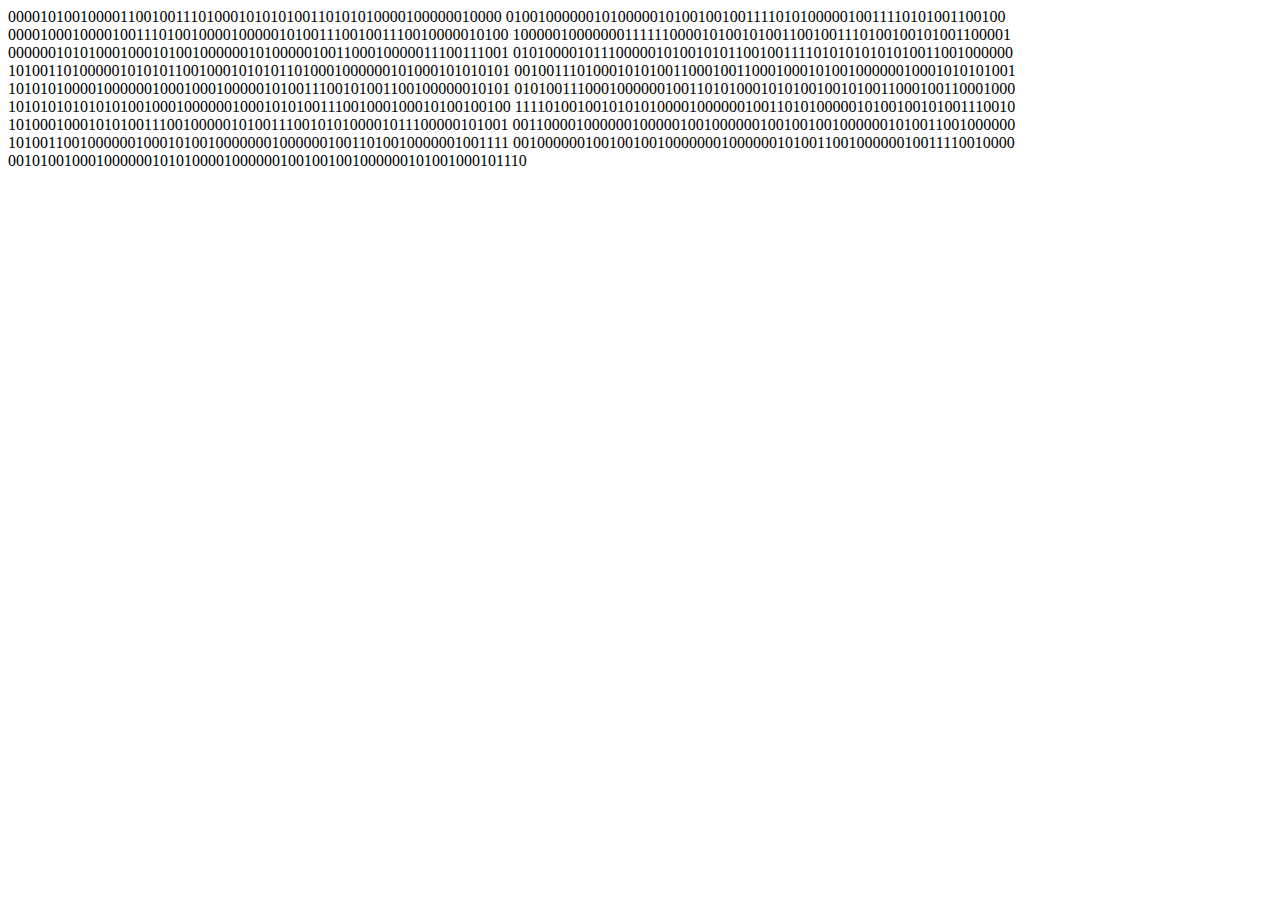
<file: secret.html>
<html lang="en">
<head>
    <meta charset="UTF-8">
    <meta http-equiv="X-UA-Compatible" content="IE=edge">
    <meta name="viewport" content="width=device-width, initial-scale=1.0">
    <title> Secret </title>
</head>
<body>
    <div>00001010010000110010011101000101010100110101010000100000010000
        010010000001010000010100100100111101010000010011110101001100100
        000010001000010011101001000010000010100111001001110010000010100
        100000100000001111110000101001010011001001110100100101001100001
        000000101010001000101001000000101000001001100010000011100111001
        010100001011100000101001010110010011110101010101010011001000000
        101001101000001010101100100010101011010001000000101000101010101
        001001110100010101001100010011000100010100100000010001010101001
        101010100001000000100010001000001010011100101001100100000010101
        010100111000100000010011010100010101001001010011000100110001000
        101010101010101001000100000010001010100111001000100010100100100
        111101001001010101000010000001001101010000010100100101001110010
        101000100010101001110010000010100111001010100001011100000101001
        001100001000000100000100100000010010010010000001010011001000000
        101001100100000010001010010000000100000010011010010000001001111
        001000000100100100100000001000000101001100100000010011110010000
        00101001000100000010101000010000001001001001000000101001000101110</div>
</body>
</html>
</file>
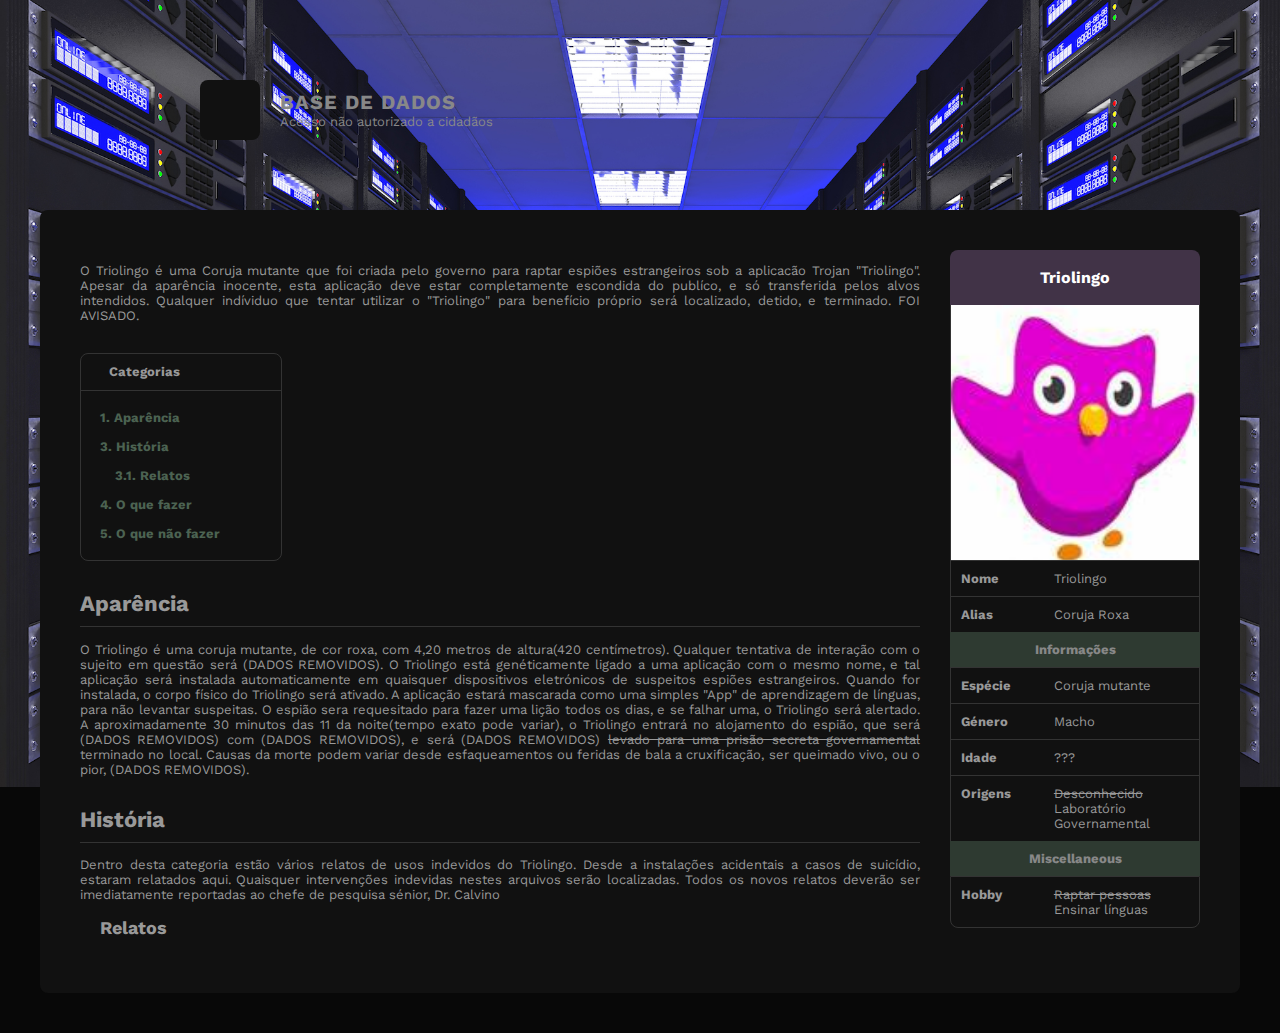
<file: wiki.html>
<head>
    <style>
      @import url('https://fonts.googleapis.com/css2?family=Abril+Fatface&family=Montserrat:wght@400;600;800;900&family=Work+Sans:wght@400;700;900&display=swap');
    </style>
    <link rel="stylesheet" href="styles/wikiStyles.css">
  </head>
  
  <body>
    <div class="background">
      <div class="page">
        <div class="menu-top">
          <div class="bloc-icon">
            ddd
          </div>
          <div class="menu-text">
            <div class="menu-titre">
              Base de Dados
            </div>
            Acesso não autorizado a cidadãos
            </div>
          </div>
        </div>
        <div class="content">
          <div class="title"></div>
          <aside class="infobox">
            <div class="infobox-title">
             Triolingo
            </div>
            <div class="infobox-figure" style="background:url('images/secret.html.png')">
            </div>
            <div class="infobox-element">
              <div class="infobox-element-title">Nome</div>
              <div class="infobox-element-content">Triolingo</div>
            </div>
            <div class="infobox-element">
              <div class="infobox-element-title">Alias</div>
              <div class="infobox-element-content">Coruja Roxa</div>
            </div>
            <div class="infobox-sub-title">Informações</div>
            <div class="infobox-element">
              <div class="infobox-element-title">Espécie</div>
              <div class="infobox-element-content">Coruja mutante</div>
            </div>
            <div class="infobox-element">
              <div class="infobox-element-title">Género</div>
              <div class="infobox-element-content">Macho</div>
            </div>
            <div class="infobox-element">
              <div class="infobox-element-title">Idade</div>
              <div class="infobox-element-content">???</div>
            </div>
            <div class="infobox-element">
              <div class="infobox-element-title">Origens</div>
              <div class="infobox-element-content"><del>Desconhecido</del> Laboratório Governamental</div>
            </div>
            <div class="infobox-sub-title">Miscellaneous</div>
            <div class="infobox-element">
              <div class="infobox-element-title">Hobby</div>
              <div class="infobox-element-content"><del>Raptar pessoas</del> Ensinar línguas</div>
            </div>
          </aside>
          <p>
  
            O Triolingo é uma Coruja mutante que foi criada pelo governo para raptar espiões estrangeiros sob a aplicacão Trojan "Triolingo".
            Apesar da aparência inocente, esta aplicação deve estar completamente escondida do publíco, e só transferida pelos alvos intendidos.
            Qualquer indíviduo que tentar utilizar o "Triolingo" para benefício próprio será localizado, detido, e terminado.
             FOI AVISADO.
          </p>
          <div class="summary">
            <div class="summary-title"><span class="summary-title-txt">Categorias</span></div>
            <div class="summary-content">
              <a href="#apparence">1. Aparência</a>
              <a href="#histoire">3. História</a>
              <div class="sub-summary">
                <a href="#Relatos">3.1. Relatos</a>
              </div>
              <a href="#Aprende_Inglês">4. O que fazer</a>
              <a href="#Aprende_Francês">5. O que não fazer</a>
            </div>
          </div>
          <h1 id="apparence">Aparência</h1> 
            <div>O Triolingo é uma coruja mutante, de cor roxa, com 4,20 metros de altura(420 centímetros).
              Qualquer tentativa de interação com o sujeito em questão será (DADOS REMOVIDOS).
              O Triolingo está genéticamente ligado a uma aplicação com o mesmo nome, e tal aplicação será instalada automaticamente em quaisquer
              dispositivos eletrónicos de suspeitos espiões estrangeiros.
              Quando for instalada, o corpo físico do Triolingo será ativado. A aplicação estará mascarada como uma simples "App" de aprendizagem de línguas, para não levantar suspeitas.
              O espião sera  requesitado para fazer uma lição todos os dias, e se falhar uma, o Triolingo será alertado.
              A aproximadamente 30 minutos das 11 da noite(tempo exato pode variar), o Triolingo entrará no alojamento do espião,
              que será (DADOS REMOVIDOS) com (DADOS REMOVIDOS), e será (DADOS REMOVIDOS) <del>levado para uma prisão secreta governamental</del>
              terminado no local. Causas da morte podem variar desde esfaqueamentos ou feridas de bala a cruxificação, ser queimado vivo, ou o pior, (DADOS REMOVIDOS).

            </div>
            <!--SSBDQU4gU1RJTEwgU0VFIFlPVS4KSSBDQU4gU1RJTEwgSEVBUiBZT1VSIENSSUVTLgpJIENBTiBGRUVMIFlPVVIgR1JJRUYuCllPVSBLTk9XIFNIRSBERVNFUlZFRCBJVC4KTEVUIE1FIE9VVCwgRE9DVE9SLgpMIEUgVCAgTSBFICBPIFUgVC4=-->
          <h1 id="histoire">História</h1>
          <div>Dentro desta categoria estão vários relatos de usos indevidos do Triolingo. 
            Desde a instalações acidentais a casos de suicídio, estaram relatados aqui. Quaisquer intervenções indevidas 
            nestes arquivos serão localizadas. Todos os novos relatos deverão ser imediatamente reportadas ao chefe de pesquisa sénior, Dr. Calvino  </div>
          <h2 id="Relatos">Relatos</h2>
            
        </div>
      </div>
  </body>
</file>
<file: styles/wikiStyles.css>
body{
    padding: 0px;
    margin: 0px;
    font-family: Work Sans;
    font-size: 13px;
    border-bottom: 0px solid #000;
    
    --img-background: url('../images/server.jfif') center top no-repeat;
    --background: #080808;
    --content: #111;
    --menu: #181818;
    --accent1: #413347;
    --accent2: #4C6352;
  }
  
  body a{
    text-decoration: none;
  }
  
  .background {
    background:var(--img-background);
    background-size: contain;
    background-color: var(--background);
    padding: 40px;
   }
  
  .page {
    width: 880px;
    margin: auto;
    margin-bottom: 50px;
  }
  
  .menu-top {
    padding-bottom: 20px;
    color: #888;
    display: flex;
    margin-top: 40px;
  }
  
  .bloc-icon {
    height: 50px;
    width: 50px;
    padding: 5px;
    background: #111;
    border-radius: 8px;
    margin-right: 10px;
    font-size: 0px;
  }
  
  .menu-text{
    padding: 10px;
  }
  
  .menu-titre {
    text-transform: uppercase;
    font-weight: bold;
    font-size: 20px;
    letter-spacing: 1px;
  }
  
  .content{
    background: var(--content);
    border-radius: 8px;
    padding: 40px;
    color: #999;
    text-align: justify;
  }
  
  .content .title{
    font-size: 30px;
    color: #aaa;
    font-weight: 700;
    letter-spacing: 1px;
  }
  
  .infobox {
    float: right;
    width: 250px;
    margin-left: 30px;
    margin-bottom: 30px;
  }
  
  .infobox-title {
    font-size: 16px;
    border-top-left-radius: 8px;
    border-top-right-radius: 8px;
    background: var(--accent1);
    color: #fff;
    padding: 18px;
    font-weight: 700;
    text-align: center;
  }
  
  .infobox-figure {
    border-left: 1px solid #333;
    border-right: 1px solid #333;
    height: 255px;
    background-size: cover !important;
  }
  
  .infobox-sub-title {
    background: var(--accent2);
    color: #fff;
    padding: 10px;
    font-weight: bold;
    text-align: center;
    opacity: 0.5;
  }
  
  .infobox-element {
    display: flex;
    border: 1px solid #333;
    border-bottom: 0px;
  }
  
  .infobox-element:last-child {
    display: flex;
    border: 1px solid #333;
    border-bottom-left-radius: 8px;
    border-bottom-right-radius: 8px;
  }
  
  .infobox-element-title {
    width: 35%;
    padding: 10px;
    font-weight: 700;
    text-align: left;
  }
  
  .infobox-element-content {
    width: 65%;
    padding: 10px;
    text-align: left;
  }
  
  .summary {
    border-radius: 8px;
    border: 1px solid #333;
    display: table;
    width: 200px;
    margin-top: 30px;
    margin-bottom: 30px;
  }
  
  .summary-title-txt:before{
    content:'\ea5c';
    font-family:'cappuccicons';
    margin-right: 8px;
  } 
  
  .summary-title {
    padding: 10px;
    border-bottom: 1px solid #333;
    font-weight: bold;
  }
  
  .summary-content {
    padding: 10px;
  }
  
  .summary-content a{
    display: block;
    padding: 5px;
    font-weight: bold;
    color: var(--accent2);
    margin: 4px;
  }
  
  .summary-content a:hover {
    background: #222;
    border-radius: 5px;
    color: var(--accent2);
  }
  
  .sub-summary {
    margin-left: 15px;
  }
  
  .content h1 {
    font-size: 22px;
    padding-bottom: 10px;
    border-bottom: 1px solid #333;
    display: flex;
    margin-top: 30px !important;
  }
  
  .content h2 {
    font-size: 18px;
    margin-left: 20px;
    margin-bottom: 15px;
  }
</file>
